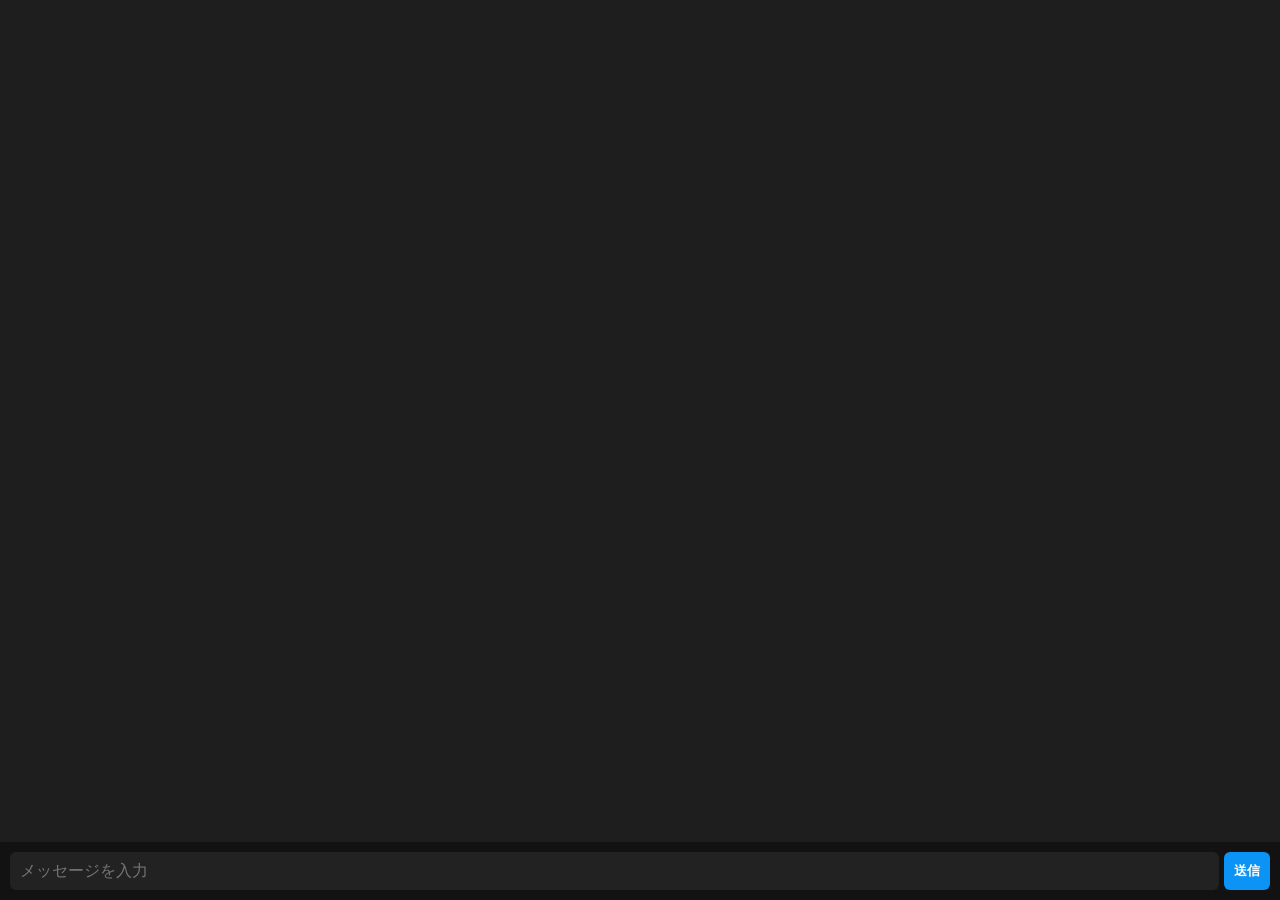
<file: index.html>
<!DOCTYPE html>
<html lang="ja">
<head>
<meta charset="UTF-8">
<meta name="viewport" content="width=device-width, initial-scale=1.0">
<title>BLACK Chat</title>
<style>
  body {
    margin: 0;
    font-family: -apple-system, BlinkMacSystemFont, sans-serif;
    display: flex;
    flex-direction: column;
    height: 100vh;
    background: #1e1e1e;
    color: #e5e5e5;
  }
  #chat {
    flex: 1;
    overflow-y: auto;
    padding: 10px;
    display: flex;
    flex-direction: column;
  }
  .message {
    max-width: 80%;
    padding: 10px;
    margin: 5px 0;
    border-radius: 12px;
    word-wrap: break-word;
  }
  .user {
    background: #0b93f6;
    color: #fff;
    align-self: flex-end;
    border-bottom-right-radius: 0;
  }
  .black {
    background: #333;
    color: #fff;
    align-self: flex-start;
    border-bottom-left-radius: 0;
  }
  #inputArea {
    display: flex;
    padding: 10px;
    background: #121212;
  }
  #inputArea input {
    flex: 1;
    padding: 10px;
    border: none;
    border-radius: 6px;
    font-size: 16px;
    color: #fff;
    background: #222;
  }
  #inputArea button {
    margin-left: 5px;
    padding: 10px;
    border: none;
    border-radius: 6px;
    background: #0b93f6;
    color: #fff;
    font-weight: bold;
  }
  #loading {
    font-size: 12px;
    color: #888;
    margin-left: 5px;
  }
</style>
</head>
<body>
<div id="chat"></div>
<div id="inputArea">
  <input type="text" id="userInput" placeholder="メッセージを入力">
  <button onclick="sendMessage()">送信</button>
  <span id="loading" style="display:none">送信中…</span>
</div>

<script>
const chat = document.getElementById("chat");
const loading = document.getElementById("loading");

function appendMessage(text, cls) {
  const div = document.createElement("div");
  div.className = "message " + cls;
  div.textContent = text;
  chat.appendChild(div);
  chat.scrollTop = chat.scrollHeight;
}

async function sendMessage() {
  const input = document.getElementById("userInput");
  const msg = input.value.trim();
  if (!msg) return;
  appendMessage(msg, "user");
  input.value = "";
  loading.style.display = "inline";

  try {
    const res = await fetch("/chat", {
      method: "POST",
      headers: { "Content-Type": "application/json" },
      body: JSON.stringify({ message: msg })
    });

    if (!res.ok) throw new Error("通信失敗 " + res.status);

    const data = await res.json();
    appendMessage(data.reply || "返答なし", "black");
  } catch (e) {
    appendMessage("通信エラー", "black");
  } finally {
    loading.style.display = "none";
  }
}

document.getElementById("userInput").addEventListener("keypress", e => {
  if (e.key === "Enter") sendMessage();
});
</script>
</body>
</html>
</file>
